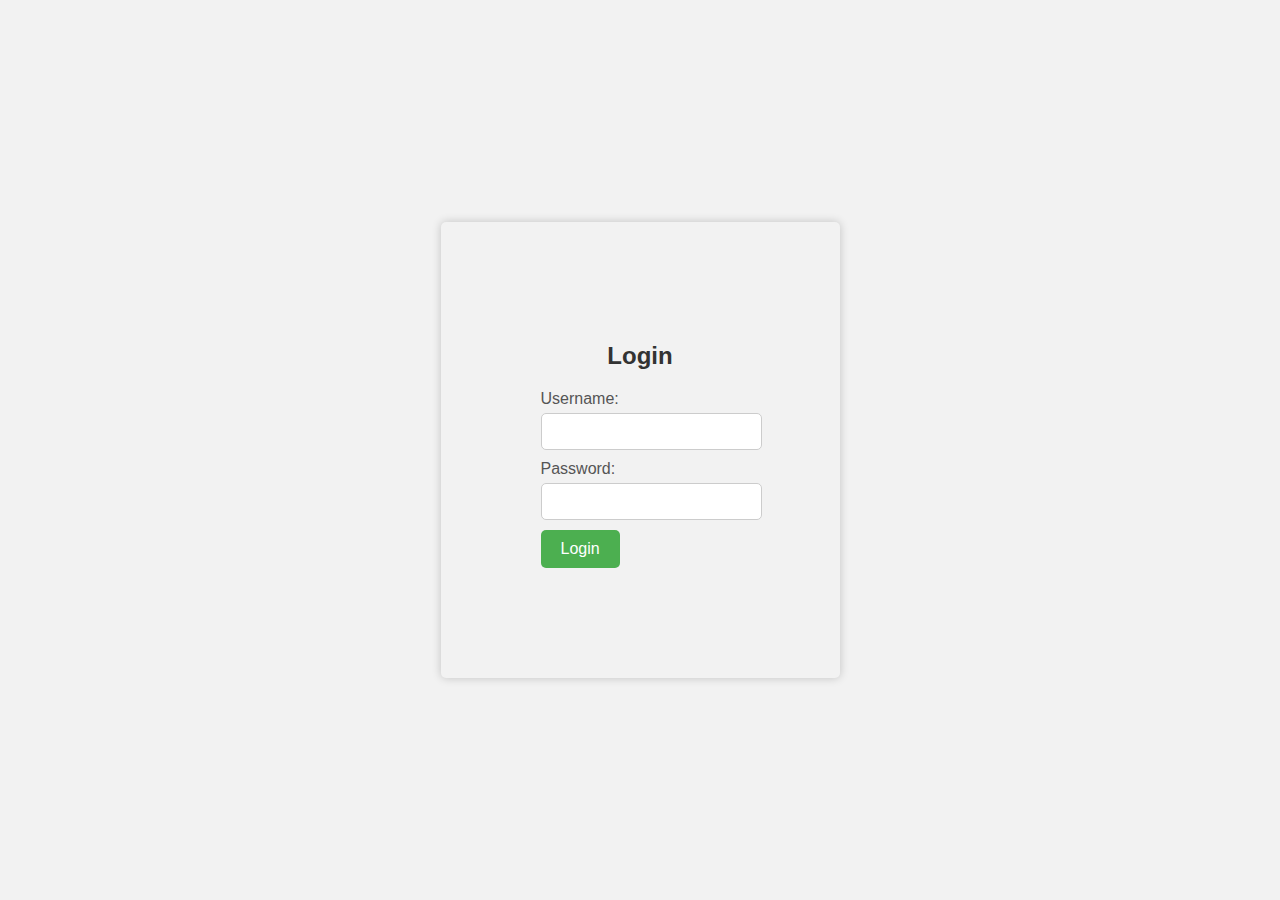
<file: login.html>
<!DOCTYPE html>
<html lang="en">
<head>
    <meta charset="UTF-8">
    <meta name="viewport" content="width=device-width, initial-scale=1.0">
    <link rel="stylesheet" href="styles.css">
    <title>Food Ordering Login</title>
</head>
<body>
    <div class="container">
        <form id="login-form">
            <h2>Login</h2>
            <div class="input-container">
                <label for="username">Username:</label>
                <input type="text" id="username" name="username" required>
            </div>
            <div class="input-container">
                <label for="password">Password:</label>
                <input type="password" id="password" name="password" required>
            </div>
            <div class="input-container">
                <button type="submit">Login</button>
            </div>
        </form>
    </div>
</body>
</html>
</file>
<file: styles.css>
body {
    font-family: Arial, Helvetica, sans-serif;
    background-color: #f2f2f2;
    margin: 0;
    padding: 0;
    display: flex;
    justify-content: center;
    align-items: center;
    height: 100vh;
}

.container {
    background-color: #f2f2f2;
    border-radius: 5px;
    box-shadow: 0px 0px 10px rgba(0, 0, 0, 0.2);
    padding: 100px;
    text-align: center;
}

#login-form {
    max-width: 300pt;
    margin: 0 auto;
}

h2 {
    color: #333;
}

.input-container {
    margin: 10px 0;
    text-align: left;
}

label {
    display: block;
    margin-bottom: 5px;
    color: #555;
}

input[type="text"],
input[type="password"] {
    width: 100%;
    padding: 10px;
    border: 1px solid #ccc;
    border-radius: 5px;
}

button {
    background-color: #4CAF50;
    color: white;
    border: none;
    border-radius: 5px;
    padding: 10px 20px;
    cursor: pointer;
    font-size: 16px;
}

button:hover {
    background-color: #45a049;
}
</file>
